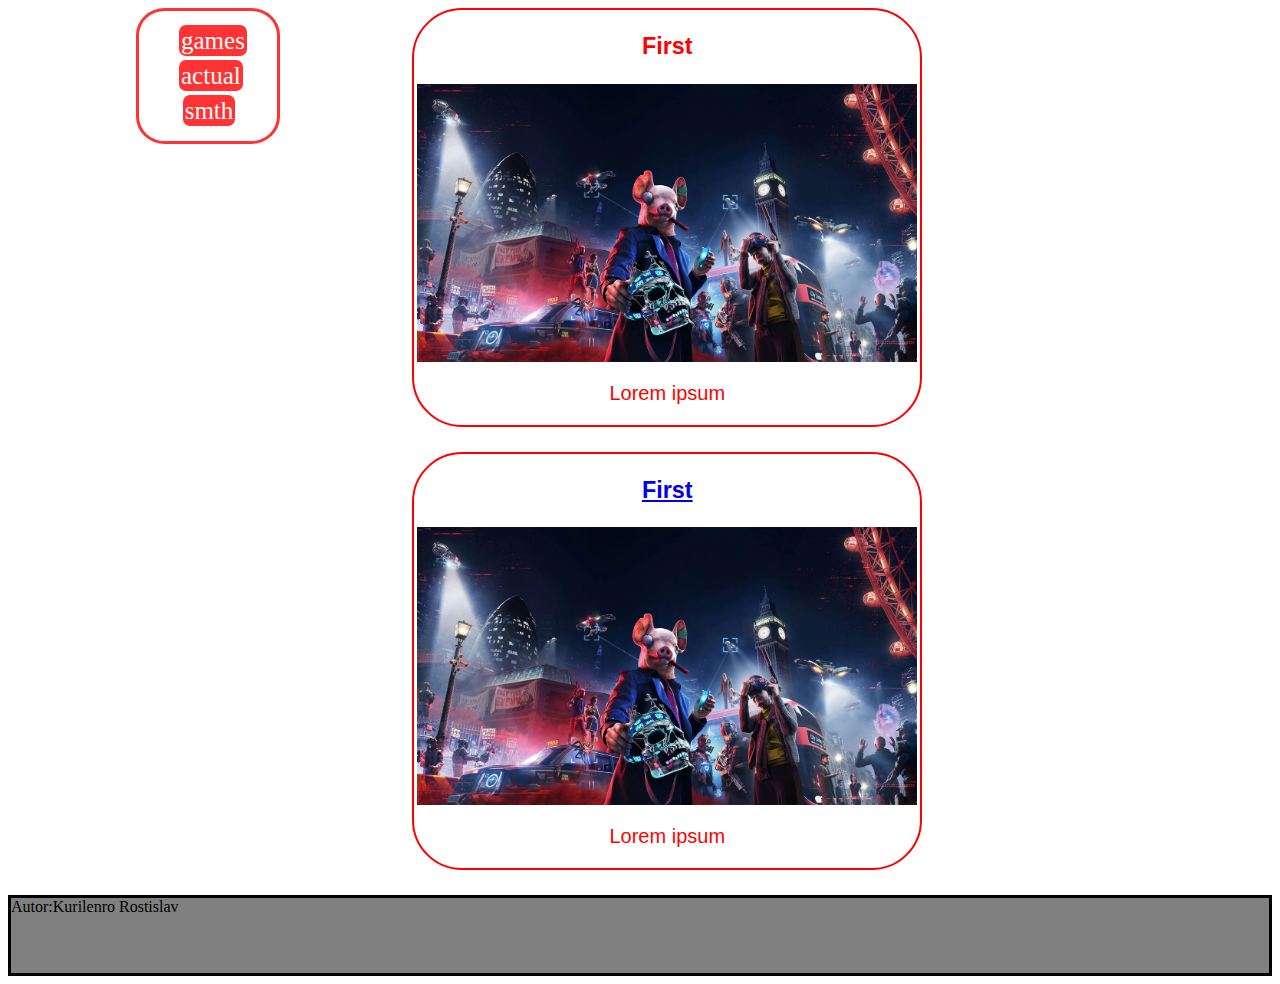
<file: News-portal/index.html>
<!DOSTYPE html>
<html>
<head>
<meta charset="utf-8">
<link rel="stylesheet" href="style.css">
<title>Rosts sait</title>
</head>
<body>
<nav>
<ul>
<li class="menu"><a class="a-menu">games</a></li>
<li class="menu"><a class="a-menu">actual</a></li>
<li class="menu"><a class="a-menu">smth</a></li>
</ul>
</nav>


<div class="new">
<h3>First</h3>
<img class="img" src="second.jpg">
<p>Lorem ipsum</p>
</div>


<div class="new">
<h3><a href="news/new1.html">First</a></h3>
<img class="img" src="second.jpg">
<p>Lorem ipsum</p>
</div>


<fooder>
Autor:Kurilenro Rostislav
</fooder>
</body>
</html>
</file>
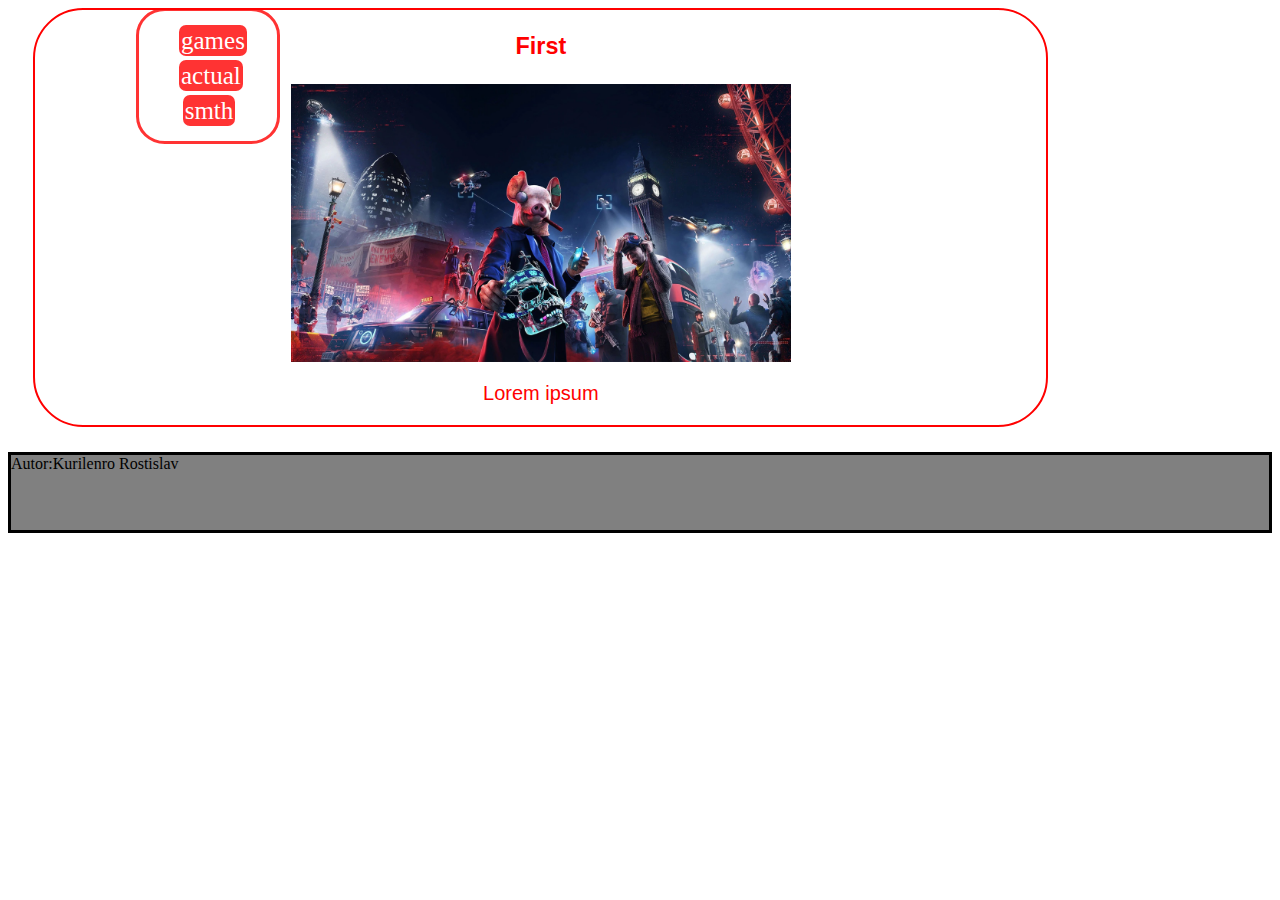
<file: News-portal/news/new1.html>
<!DOSTYPE html>
<html>
<head>
<meta charset="utf-8">
<link rel="stylesheet" href="style.css">
<title>Watchdogs Legion</title>
</head>
<body>
<nav>
<ul>
<li class="menu"><a class="a-menu">games</a></li>
<li class="menu"><a class="a-menu">actual</a></li>
<li class="menu"><a class="a-menu">smth</a></li>
</ul>
</nav>


<div class="about">
<h3>First</h3>
<img class="img-about" src="second.jpg">
<p>Lorem ipsum</p>
</div>

<fooder>
Autor:Kurilenro Rostislav
</fooder>
</body>
</html>
</file>
<file: News-portal/style.css>
.menu{
	display:block;
	margin:0 0 7px 0;
	text-align:center;
	
}
.a-menu{
	background-color:red;
	margin:0;
	color:white;
	padding:1px;
	font-size:25;
	padding:2px;
	border-radius:7px 7px 7px 7px;
}
nav{
	border-radius:20%;
	border:solid red;
	background-color:white;
	width:100px;
	padding-right:3%;
	position:fixed;
		text-align:center;
	margin-left:10%;
	opacity:0.8;
}
body
{
	background-image:url(https://img3.goodfon.ru/original/1680x1050/f/44/2013-igry-ps4-xboxone-the.jpg);
}
.new
{
	border:2px solid;
	border-radius:50px;
	background-color:white;
	display:inline-block;
	margin:0 0 25px 32%;
	width:40%;
	text-align:center;
	font-family:Arial;
	color:red;
	font-size:20;
}
.img
{
	width:500px;
}
fooder
{
	display:block;
	border:solid;
	height:75px;
background-color:grey;
}
.about
{
	border:2px solid;
	border-radius:50px;
	background-color:white;
	display:inline-block;
	margin:0 0 25px 2%;
	width:80%;
	text-align:center;
	font-family:Arial;
	color:red;
	font-size:20;
}
.img-about
{
	width:50%;
	height:25%;
margin-right:300px;
}
</file>
<file: News-portal/news/style.css>
.menu{
	display:block;
	margin:0 0 7px 0;
	text-align:center;
	
}
.a-menu{
	background-color:red;
	margin:0;
	color:white;
	padding:1px;
	font-size:25;
	padding:2px;
	border-radius:7px 7px 7px 7px;
}
nav{
	border-radius:20%;
	border:solid red;
	background-color:white;
	width:100px;
	padding-right:3%;
	position:fixed;
		text-align:center;
	margin-left:10%;
	opacity:0.8;
}
body
{
	background-image:url(https://img3.goodfon.ru/original/1680x1050/f/44/2013-igry-ps4-xboxone-the.jpg);
}
.new
{
	border:2px solid;
	border-radius:50px;
	background-color:white;
	display:inline-block;
	margin:0 0 25px 32%;
	width:40%;
	text-align:center;
	font-family:Arial;
	color:red;
	font-size:20;
}
img
{
	width:500px;
}
fooder
{
	display:block;
	border:solid;
	height:75px;
background-color:grey;
}
.about
{
	border:2px solid;
	border-radius:50px;
	background-color:white;
	display:inline-block;
	margin:0 0 25px 2%;
	width:80%;
	text-align:center;
	font-family:Arial;
	color:red;
	font-size:20;
}
</file>
